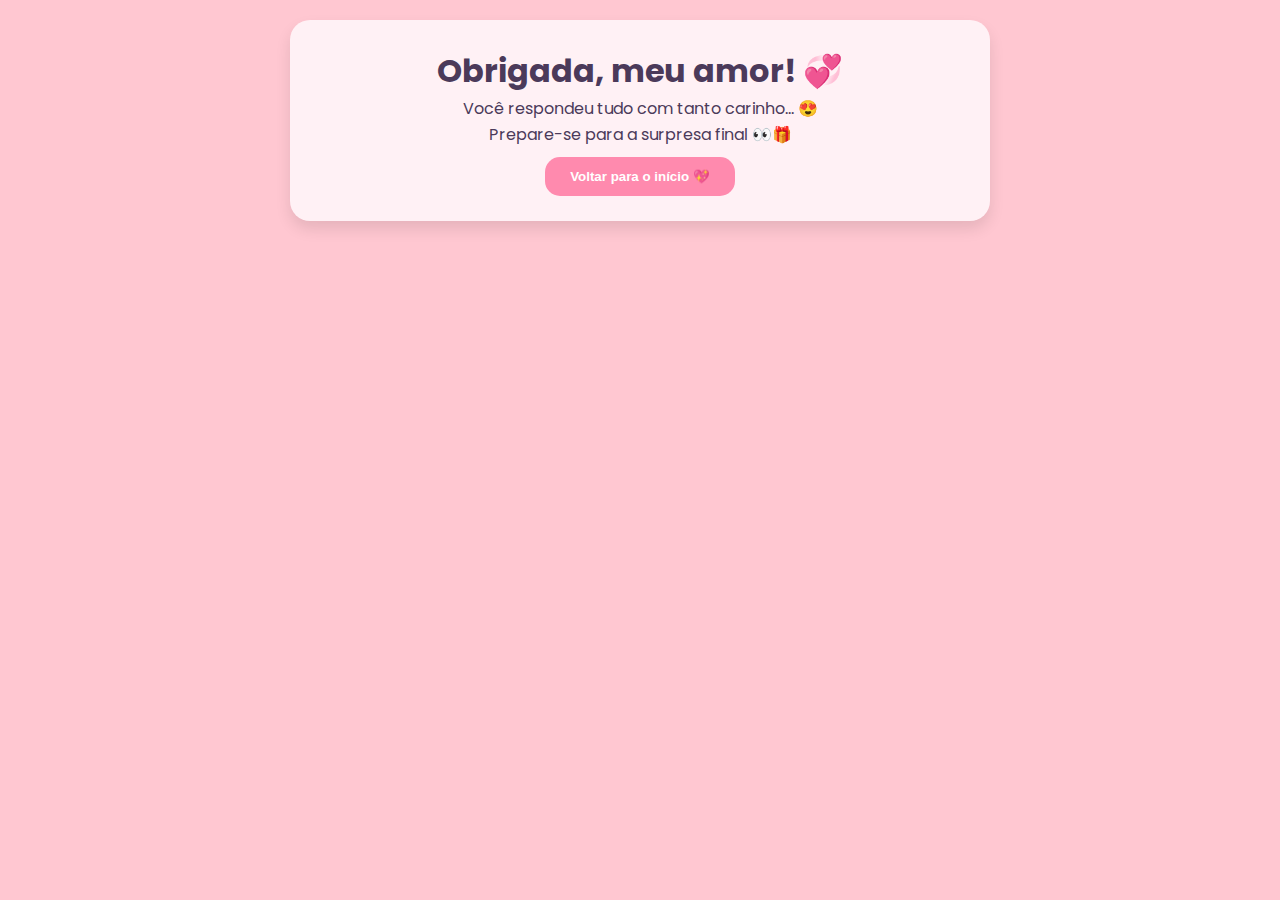
<file: templates/obrigado.html>
<!DOCTYPE html>
<html lang="pt-br">
<head>
    <meta charset="UTF-8">
    <title>Te Amo! ❤️</title>
    <link rel="stylesheet" href="/static/style.css">
</head>
<body>

    <div class="container">
        <h1>Obrigada, meu amor! 💞</h1>
        <p class="frase">Você respondeu tudo com tanto carinho... 😍</p>

        <p class="frase">Prepare-se para a surpresa final 👀🎁</p>

        <button class="btn" onclick="location.href='/'">Voltar para o início 💖</button>
    </div>

</body>
</html>
</file>
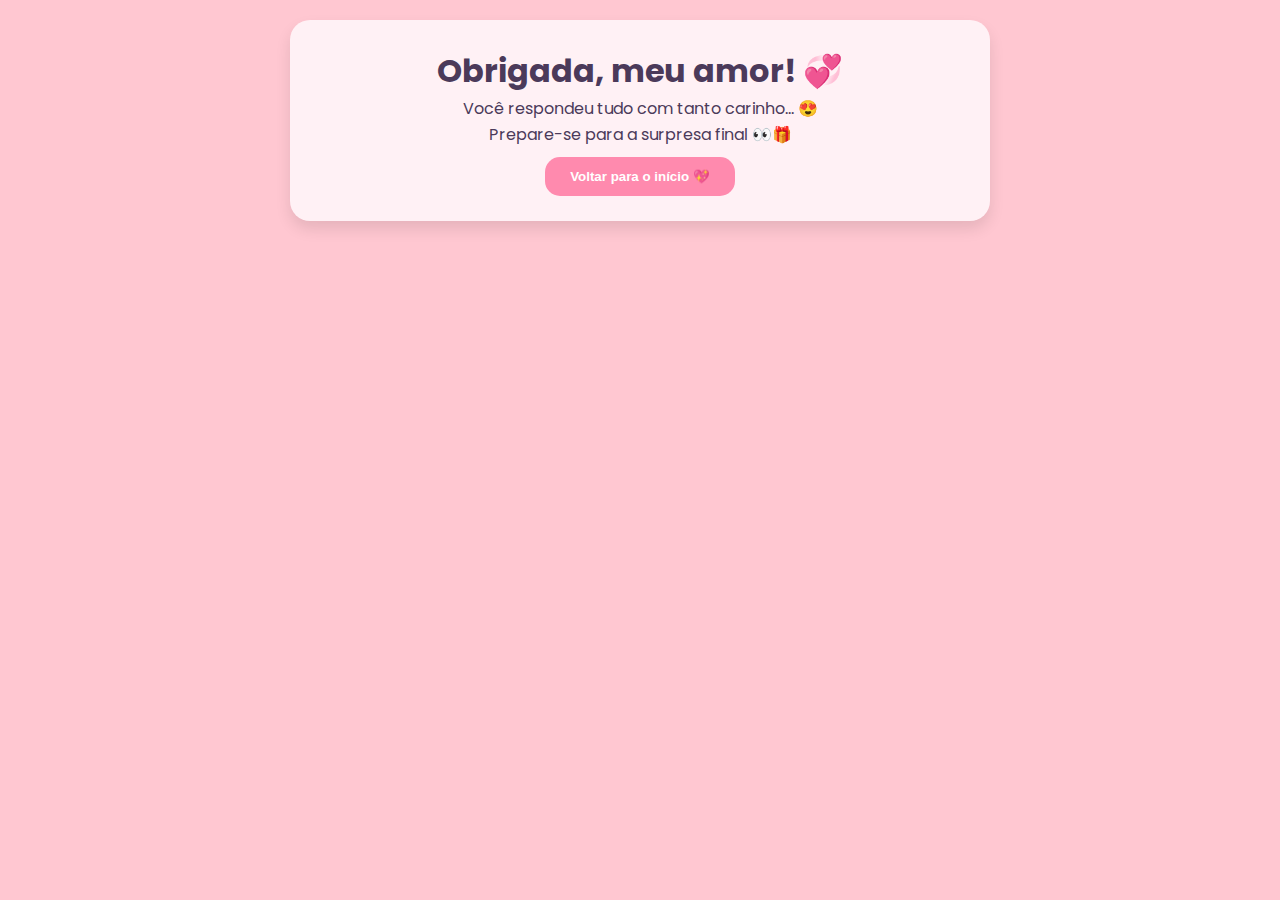
<file: Natalia_04/templates/obrigado.html>
<!DOCTYPE html>
<html lang="pt-br">
<head>
    <meta charset="UTF-8">
    <title>Te Amo! ❤️</title>
    <link rel="stylesheet" href="/static/style.css">
</head>
<body>

    <div class="container">
        <h1>Obrigada, meu amor! 💞</h1>
        <p class="frase">Você respondeu tudo com tanto carinho... 😍</p>

        <p class="frase">Prepare-se para a surpresa final 👀🎁</p>

        <button class="btn" onclick="location.href='/'">Voltar para o início 💖</button>
    </div>

</body>
</html>
</file>
<file: static/style.css>
/* ===== Importando fontes ===== */
@import url('https://fonts.googleapis.com/css2?family=Pacifico&family=Poppins:wght@400;500&display=swap');

/* ===== Reset básico ===== */
* {
  margin: 0;
  padding: 0;
  box-sizing: border-box;
}

body {
  font-family: 'Poppins', sans-serif;
  background-color: #FFC7D1; /* rosa pastel */
  color: #4B3A5A; /* roxo suave */
  line-height: 1.6;
  min-height: 100vh;
  display: flex;
  flex-direction: column;
  align-items: center;
  padding: 20px;
}

/* ===== Cabeçalho ===== */
header {
  text-align: center;
  margin-bottom: 30px;
}

header h1 {
  font-family: 'Pacifico', cursive;
  font-size: 3rem;
  color: #FF8AAE; /* coral pastel */
  margin-bottom: 10px;
}

header p {
  font-size: 1.2rem;
  color: #7A5C74;
}

/* ===== Container do Quiz ===== */
.container {
  display: flex;
  flex-direction: column;
  align-items: center;
  width: 80%;
  max-width: 700px;
  background-color: #FFF1F5;
  padding: 25px;
  border-radius: 20px;
  box-shadow: 0 8px 15px rgba(0,0,0,0.1);
  animation: fadeIn 1s ease-in-out;
}

/* ===== Inputs e Labels ===== */
label {
  font-weight: 500;
  margin-bottom: 5px;
  display: block;
}

input[type="text"], input[type="date"], textarea {
  width: 100%;
  padding: 10px 15px;
  margin-bottom: 15px;
  border-radius: 12px;
  border: 1px solid #FF8AAE;
  outline: none;
  font-size: 1rem;
  transition: all 0.3s ease;
}

input[type="text"]:focus, input[type="date"]:focus, textarea:focus {
  border-color: #FF4F81;
  box-shadow: 0 0 8px rgba(255,79,129,0.3);
}

/* ===== Botões ===== */
button {
  background-color: #FF8AAE;
  color: #fff;
  font-weight: bold;
  padding: 12px 25px;
  border: none;
  border-radius: 15px;
  cursor: pointer;
  transition: all 0.3s ease;
  margin-top: 10px;
}

button:hover {
  background-color: #FF4F81;
  transform: translateY(-2px);
  box-shadow: 0 5px 10px rgba(255,79,129,0.3);
}

/* ===== Surpresa ===== */
.surpresa {
  text-align: center;
  padding: 20px;
  font-family: 'Pacifico', cursive;
  font-size: 2rem;
  color: #FF4F81;
  animation: heartBeat 1s infinite alternate;
}

/* ===== Respostas ===== */
table {
  width: 100%;
  border-collapse: collapse;
  margin-top: 15px;
}

th, td {
  padding: 12px 15px;
  border-bottom: 1px solid #FF8AAE;
  text-align: left;
}

th {
  background-color: #FFB7C3;
}

/* ===== Animações ===== */
@keyframes fadeIn {
  from {opacity: 0; transform: translateY(-20px);}
  to {opacity: 1; transform: translateY(0);}
}

@keyframes heartBeat {
  0% { transform: scale(1);}
  50% { transform: scale(1.1);}
  100% { transform: scale(1);}
}

/* ===== Responsividade ===== */
@media (max-width: 768px) {
  header h1 {
    font-size: 2.2rem;
  }

  .container {
    width: 95%;
    padding: 20px;
  }

  button {
    width: 90%;
    padding: 12px;
  }

  table th, table td {
    padding: 8px 10px;
  }
}

@media (max-width: 480px) {
  header h1 {
    font-size: 1.8rem;
  }

  .container {
    padding: 15px;
  }
}
/* ===== Fim do estilo ===== */
</file>
